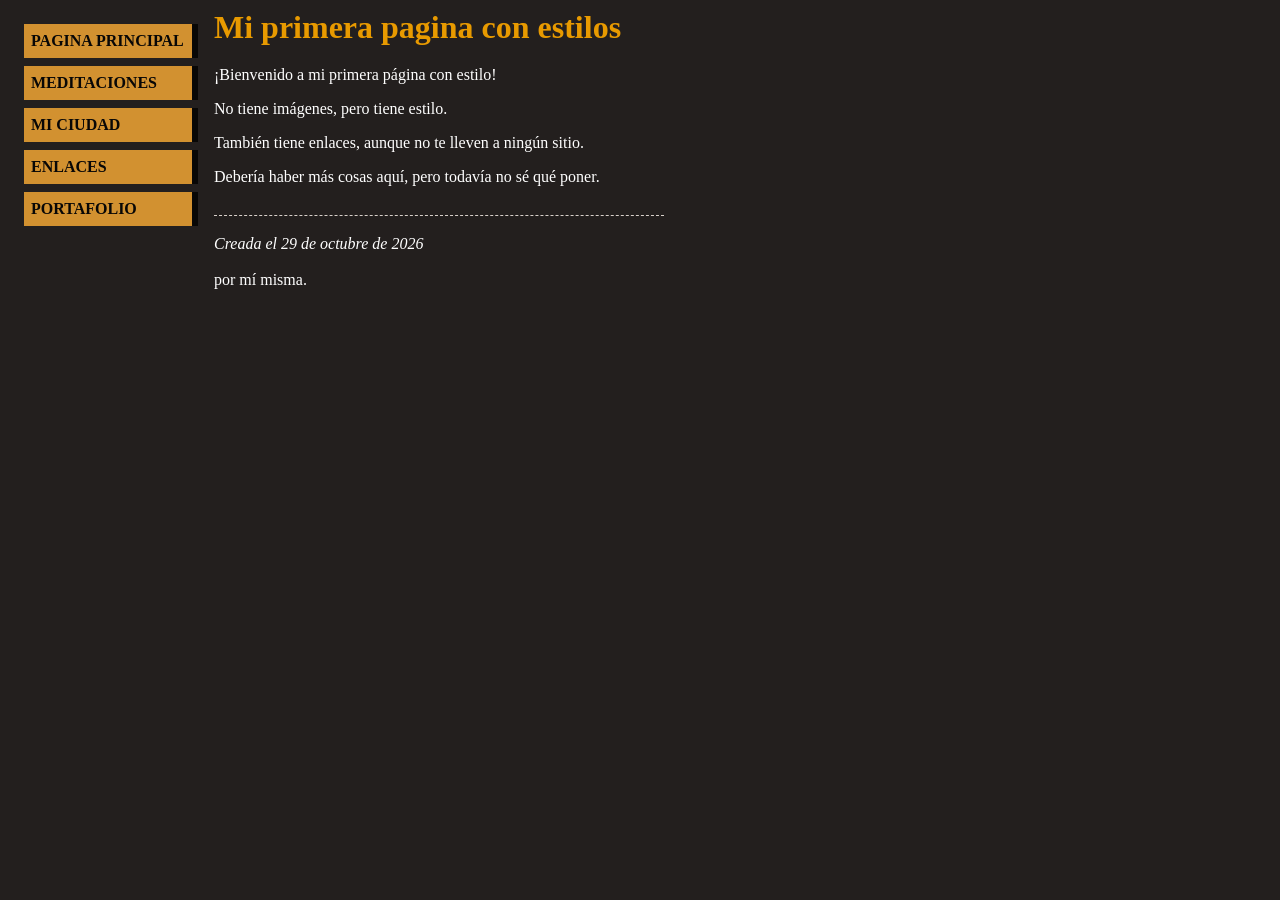
<file: index.html>
<!DOCTYPE html>
<html lang="es">
<head>
  <meta charset="UTF-8">
  <meta name="viewport" content="width=device-width, initial-scale=1.0">
  <meta name="theme-color" content="#231f1e">
  <title>Mi primera página con estilos</title>
  <link href="https://cdn.jsdelivr.net/npm/bootstrap@5.3.8/dist/css/bootstrap.min.css" rel="stylesheet" integrity="sha384-sRIl4kxILFvY47J16cr9ZwB07vP4J8+LH7qKQnuqkuIAvNWLzeN8tE5YBujZqJLB" crossorigin="anonymous">
  <link rel="stylesheet" href="css/styles.css">
  <script src="js/main.js" defer></script>
</head>
<body>
  <div class="container-fluid px-4 py-2">
    <div class="d-flex flex-column flex-md-row gap-3">
      <nav class="site-nav d-flex flex-row flex-wrap flex-md-column flex-md-nowrap gap-2" aria-label="Navegación principal">
        <a class="site-nav-link" href="index.html" aria-current="page">Pagina principal</a>
        <a class="site-nav-link" href="meditaciones.html">Meditaciones</a>
        <a class="site-nav-link" href="mi-ciudad.html">Mi ciudad</a>
        <a class="site-nav-link" href="enlaces.html">Enlaces</a>
        <a class="site-nav-link" href="portafolio.html">Portafolio</a>
      </nav>

      <main id="inicio" class="page-content flex-grow-1">
        <h1>Mi primera pagina con estilos</h1>
        <p>¡Bienvenido a mi primera página con estilo!</p>
        <p>No tiene imágenes, pero tiene estilo.</p>
        <p>También tiene enlaces, aunque no te lleven a ningún sitio.</p>
        <p>Debería haber más cosas aquí, pero todavía no sé qué poner.</p>

        <footer class="page-footer">
          <p><em>Creada el <time datetime="2026-10-29">29 de octubre de 2026</time></em></p>
          <p>por mí misma.</p>
        </footer>
      </main>
    </div>
  </div>
</body>
</html>
</file>
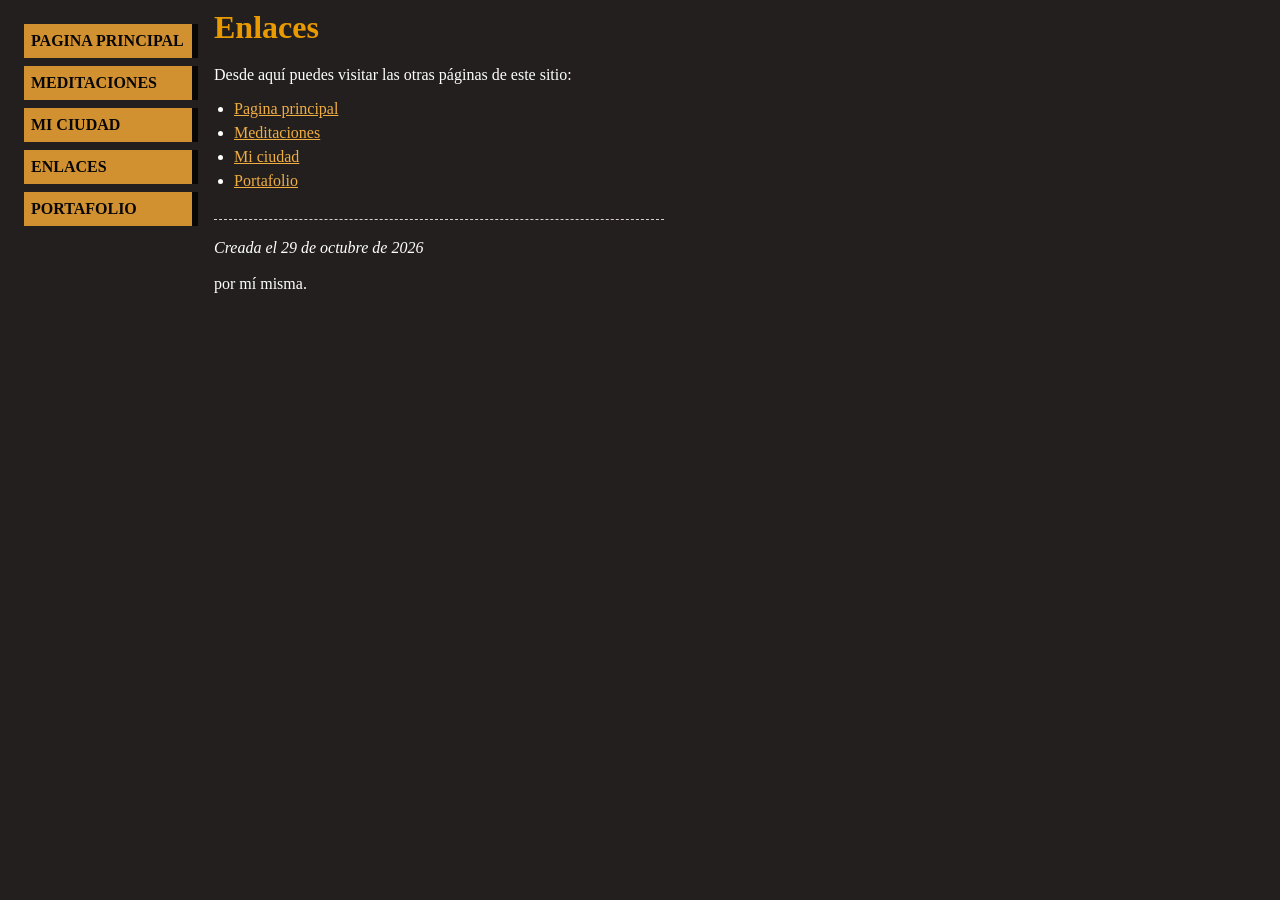
<file: enlaces.html>
<!DOCTYPE html>
<html lang="es">
<head>
  <meta charset="UTF-8">
  <meta name="viewport" content="width=device-width, initial-scale=1.0">
  <meta name="theme-color" content="#231f1e">
  <title>Enlaces | Mi primera página con estilos</title>
  <link href="https://cdn.jsdelivr.net/npm/bootstrap@5.3.8/dist/css/bootstrap.min.css" rel="stylesheet" integrity="sha384-sRIl4kxILFvY47J16cr9ZwB07vP4J8+LH7qKQnuqkuIAvNWLzeN8tE5YBujZqJLB" crossorigin="anonymous">
  <link rel="stylesheet" href="css/styles.css">
</head>
<body>
  <div class="container-fluid px-4 py-2">
    <div class="d-flex flex-column flex-md-row gap-3">
      <nav class="site-nav d-flex flex-row flex-wrap flex-md-column flex-md-nowrap gap-2" aria-label="Navegación principal">
        <a class="site-nav-link" href="index.html">Pagina principal</a>
        <a class="site-nav-link" href="meditaciones.html">Meditaciones</a>
        <a class="site-nav-link" href="mi-ciudad.html">Mi ciudad</a>
        <a class="site-nav-link" href="enlaces.html" aria-current="page">Enlaces</a>
        <a class="site-nav-link" href="portafolio.html">Portafolio</a>
      </nav>

      <main class="page-content flex-grow-1">
        <h1>Enlaces</h1>
        <p>Desde aquí puedes visitar las otras páginas de este sitio:</p>

        <ul class="site-link-list">
          <li><a href="index.html">Pagina principal</a></li>
          <li><a href="meditaciones.html">Meditaciones</a></li>
          <li><a href="mi-ciudad.html">Mi ciudad</a></li>
          <li><a href="portafolio.html">Portafolio</a></li>
        </ul>

        <footer class="page-footer">
          <p><em>Creada el <time datetime="2026-10-29">29 de octubre de 2026</time></em></p>
          <p>por mí misma.</p>
        </footer>
      </main>
    </div>
  </div>
</body>
</html>
</file>
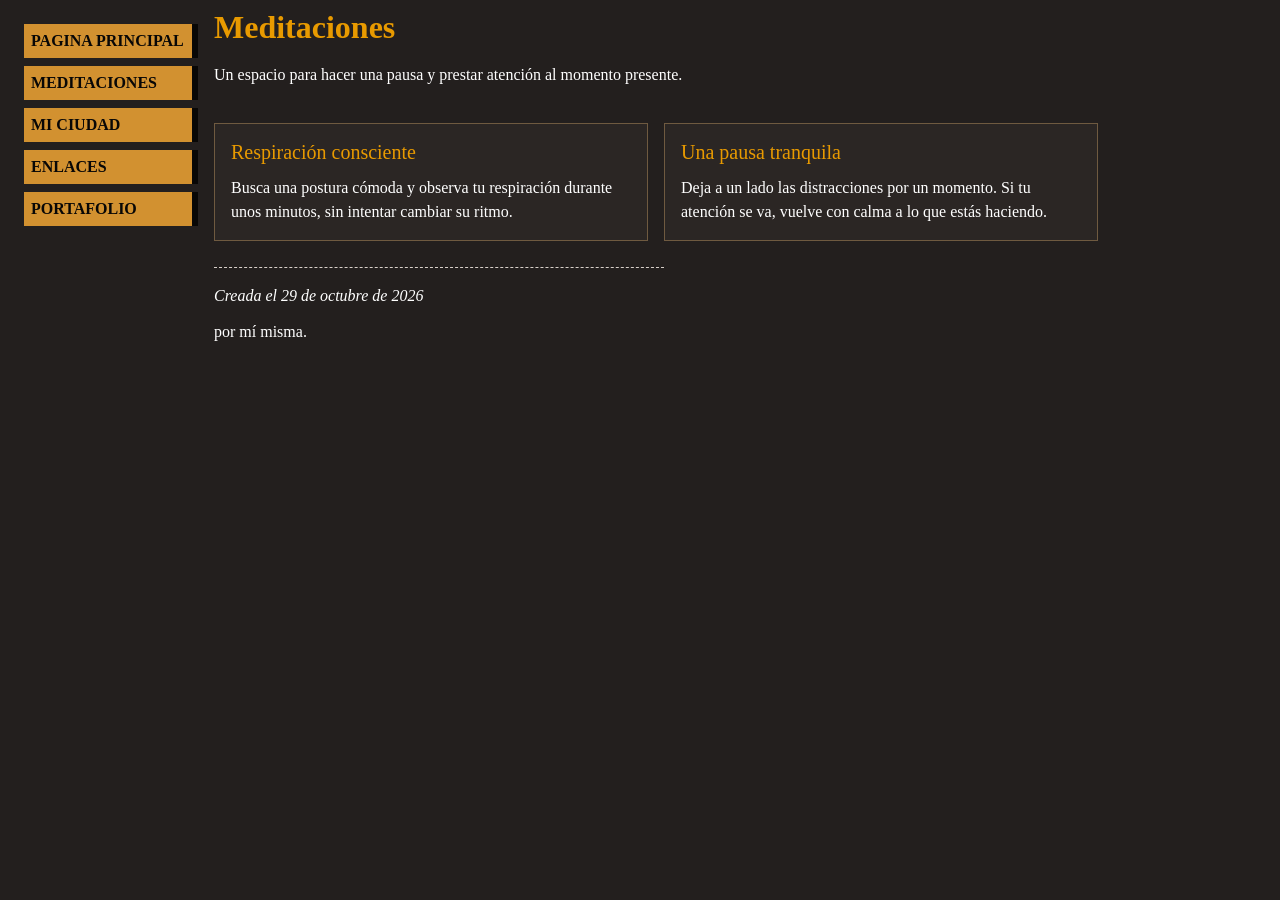
<file: meditaciones.html>
<!DOCTYPE html>
<html lang="es">
<head>
  <meta charset="UTF-8">
  <meta name="viewport" content="width=device-width, initial-scale=1.0">
  <meta name="theme-color" content="#231f1e">
  <title>Meditaciones | Mi primera página con estilos</title>
  <link href="https://cdn.jsdelivr.net/npm/bootstrap@5.3.8/dist/css/bootstrap.min.css" rel="stylesheet" integrity="sha384-sRIl4kxILFvY47J16cr9ZwB07vP4J8+LH7qKQnuqkuIAvNWLzeN8tE5YBujZqJLB" crossorigin="anonymous">
  <link rel="stylesheet" href="css/styles.css">
</head>
<body>
  <div class="container-fluid px-4 py-2">
    <div class="d-flex flex-column flex-md-row gap-3">
      <nav class="site-nav d-flex flex-row flex-wrap flex-md-column flex-md-nowrap gap-2" aria-label="Navegación principal">
        <a class="site-nav-link" href="index.html">Pagina principal</a>
        <a class="site-nav-link" href="meditaciones.html" aria-current="page">Meditaciones</a>
        <a class="site-nav-link" href="mi-ciudad.html">Mi ciudad</a>
        <a class="site-nav-link" href="enlaces.html">Enlaces</a>
        <a class="site-nav-link" href="portafolio.html">Portafolio</a>
      </nav>

      <main class="page-content flex-grow-1">
        <h1>Meditaciones</h1>
        <p>Un espacio para hacer una pausa y prestar atención al momento presente.</p>

        <div class="row g-3 page-sections">
          <section class="col-12 col-lg-6" aria-labelledby="respiracion">
            <div class="page-card h-100">
              <h2 id="respiracion">Respiración consciente</h2>
              <p>Busca una postura cómoda y observa tu respiración durante unos minutos, sin intentar cambiar su ritmo.</p>
            </div>
          </section>
          <section class="col-12 col-lg-6" aria-labelledby="pausa">
            <div class="page-card h-100">
              <h2 id="pausa">Una pausa tranquila</h2>
              <p>Deja a un lado las distracciones por un momento. Si tu atención se va, vuelve con calma a lo que estás haciendo.</p>
            </div>
          </section>
        </div>

        <footer class="page-footer">
          <p><em>Creada el <time datetime="2026-10-29">29 de octubre de 2026</time></em></p>
          <p>por mí misma.</p>
        </footer>
      </main>
    </div>
  </div>
</body>
</html>
</file>
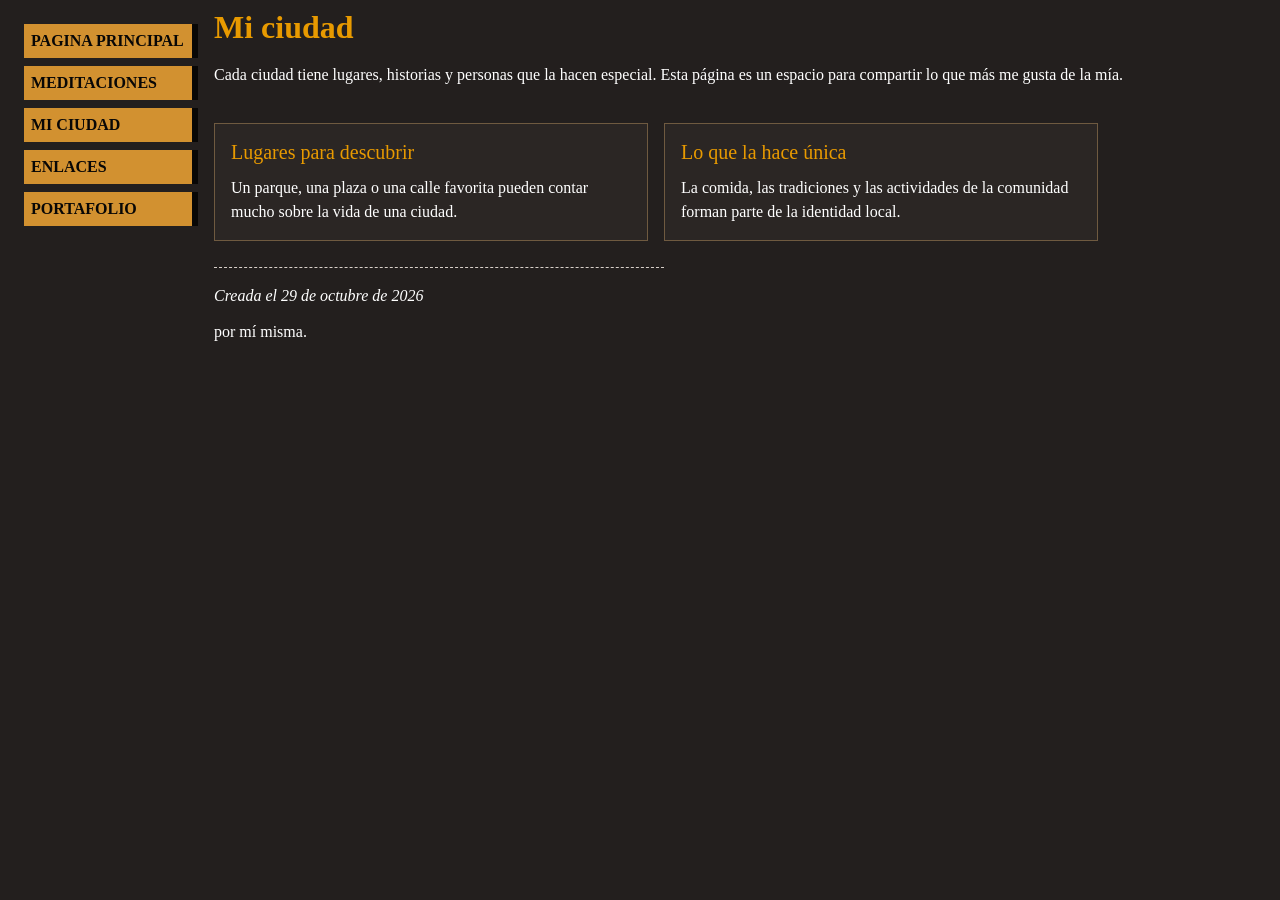
<file: mi-ciudad.html>
<!DOCTYPE html>
<html lang="es">
<head>
  <meta charset="UTF-8">
  <meta name="viewport" content="width=device-width, initial-scale=1.0">
  <meta name="theme-color" content="#231f1e">
  <title>Mi ciudad | Mi primera página con estilos</title>
  <link href="https://cdn.jsdelivr.net/npm/bootstrap@5.3.8/dist/css/bootstrap.min.css" rel="stylesheet" integrity="sha384-sRIl4kxILFvY47J16cr9ZwB07vP4J8+LH7qKQnuqkuIAvNWLzeN8tE5YBujZqJLB" crossorigin="anonymous">
  <link rel="stylesheet" href="css/styles.css">
</head>
<body>
  <div class="container-fluid px-4 py-2">
    <div class="d-flex flex-column flex-md-row gap-3">
      <nav class="site-nav d-flex flex-row flex-wrap flex-md-column flex-md-nowrap gap-2" aria-label="Navegación principal">
        <a class="site-nav-link" href="index.html">Pagina principal</a>
        <a class="site-nav-link" href="meditaciones.html">Meditaciones</a>
        <a class="site-nav-link" href="mi-ciudad.html" aria-current="page">Mi ciudad</a>
        <a class="site-nav-link" href="enlaces.html">Enlaces</a>
        <a class="site-nav-link" href="portafolio.html">Portafolio</a>
      </nav>

      <main class="page-content flex-grow-1">
        <h1>Mi ciudad</h1>
        <p>Cada ciudad tiene lugares, historias y personas que la hacen especial. Esta página es un espacio para compartir lo que más me gusta de la mía.</p>

        <div class="row g-3 page-sections">
          <section class="col-12 col-lg-6" aria-labelledby="lugares">
            <div class="page-card h-100">
              <h2 id="lugares">Lugares para descubrir</h2>
              <p>Un parque, una plaza o una calle favorita pueden contar mucho sobre la vida de una ciudad.</p>
            </div>
          </section>
          <section class="col-12 col-lg-6" aria-labelledby="vida-local">
            <div class="page-card h-100">
              <h2 id="vida-local">Lo que la hace única</h2>
              <p>La comida, las tradiciones y las actividades de la comunidad forman parte de la identidad local.</p>
            </div>
          </section>
        </div>

        <footer class="page-footer">
          <p><em>Creada el <time datetime="2026-10-29">29 de octubre de 2026</time></em></p>
          <p>por mí misma.</p>
        </footer>
      </main>
    </div>
  </div>
</body>
</html>
</file>
<file: css/styles.css>
:root {
  color-scheme: dark;
  background: #231f1e;
  color: #fff;
  font-family: "Times New Roman", Georgia, serif;
}

body {
  min-width: 320px;
  min-height: 100vh;
  margin: 0;
  background: #231f1e;
  color: #fff;
  font-family: "Times New Roman", Georgia, serif;
  line-height: 1.5;
}

.site-nav {
  padding-top: 16px;
}

.site-nav-link {
  display: block;
  flex: 1 1 9rem;
  padding: 5px 7px;
  border-right: 6px solid #080706;
  background: #d29130;
  color: #080706;
  font-size: 16px;
  font-weight: 700;
  line-height: 1.5;
  text-decoration: none;
  text-transform: uppercase;
}

.site-nav-link:hover,
.site-nav-link:focus-visible {
  background: #efad42;
  color: #080706;
}

.site-nav-link:focus-visible {
  outline: 2px solid #fff;
  outline-offset: 2px;
}

.page-content {
  min-width: 0;
}

.page-content h1 {
  margin: 0 0 17px;
  color: #e89a00;
  font-size: clamp(1.75rem, 4vw, 2rem);
  font-weight: 700;
  line-height: 1.2;
}

.page-content > p {
  margin: 0 0 10px;
}

.page-sections {
  max-width: 900px;
  margin-top: 1.25rem;
}

.page-card {
  padding: 1rem;
  border: 1px solid #6f5a40;
  background: #2b2624;
}

.page-card h2 {
  margin: 0 0 0.75rem;
  color: #e89a00;
  font-size: 1.25rem;
}

.page-card p {
  margin: 0;
}

.carousel-toolbar {
  display: flex;
  flex-wrap: wrap;
  align-items: center;
  justify-content: space-between;
  gap: 0.75rem;
  max-width: 900px;
  margin-block: 1.25rem 0.75rem;
}

.tourism-carousel {
  max-width: 900px;
  overflow: hidden;
  background: #141211;
}

.tourism-image {
  width: 100%;
  height: clamp(22rem, 55vw, 34rem);
  object-fit: cover;
  object-position: center;
}

.tourism-carousel .carousel-caption {
  right: 0;
  bottom: 0;
  left: 0;
  padding: 3.5rem 4.5rem 2.5rem;
  background: linear-gradient(transparent, rgb(0 0 0 / 90%));
  text-align: left;
}

.tourism-carousel .carousel-caption h2 {
  color: #ffc04d;
  font-size: clamp(1.35rem, 3vw, 2rem);
}

.tourism-carousel .carousel-caption p {
  max-width: 42rem;
  margin-bottom: 0.5rem;
}

.tourism-carousel .carousel-caption a {
  color: #ffd180;
}

.tourism-carousel .carousel-caption a:hover,
.tourism-carousel .carousel-caption a:focus-visible {
  color: #fff;
}

.site-link-list {
  padding-left: 1.25rem;
}

.site-link-list a {
  color: #efad42;
}

.site-link-list a:hover,
.site-link-list a:focus-visible {
  color: #ffd180;
}

.page-footer {
  width: min(100%, 450px);
  margin-top: 26px;
  padding-top: 16px;
  border-top: 1px dashed #d8d0ca;
}

.page-footer p {
  margin: 0 0 12px;
}

@media (min-width: 768px) {
  .site-nav {
    flex: 0 0 174px;
  }

  .site-nav-link {
    flex: none;
    width: 100%;
  }
}

@media (max-width: 575.98px) {
  .container-fluid {
    padding-inline: 1rem !important;
  }

  .site-nav {
    padding-top: 8px;
  }

  .tourism-image {
    height: 30rem;
  }

  .tourism-carousel .carousel-caption {
    padding: 3rem 2.75rem 2rem;
  }
}
</file>
